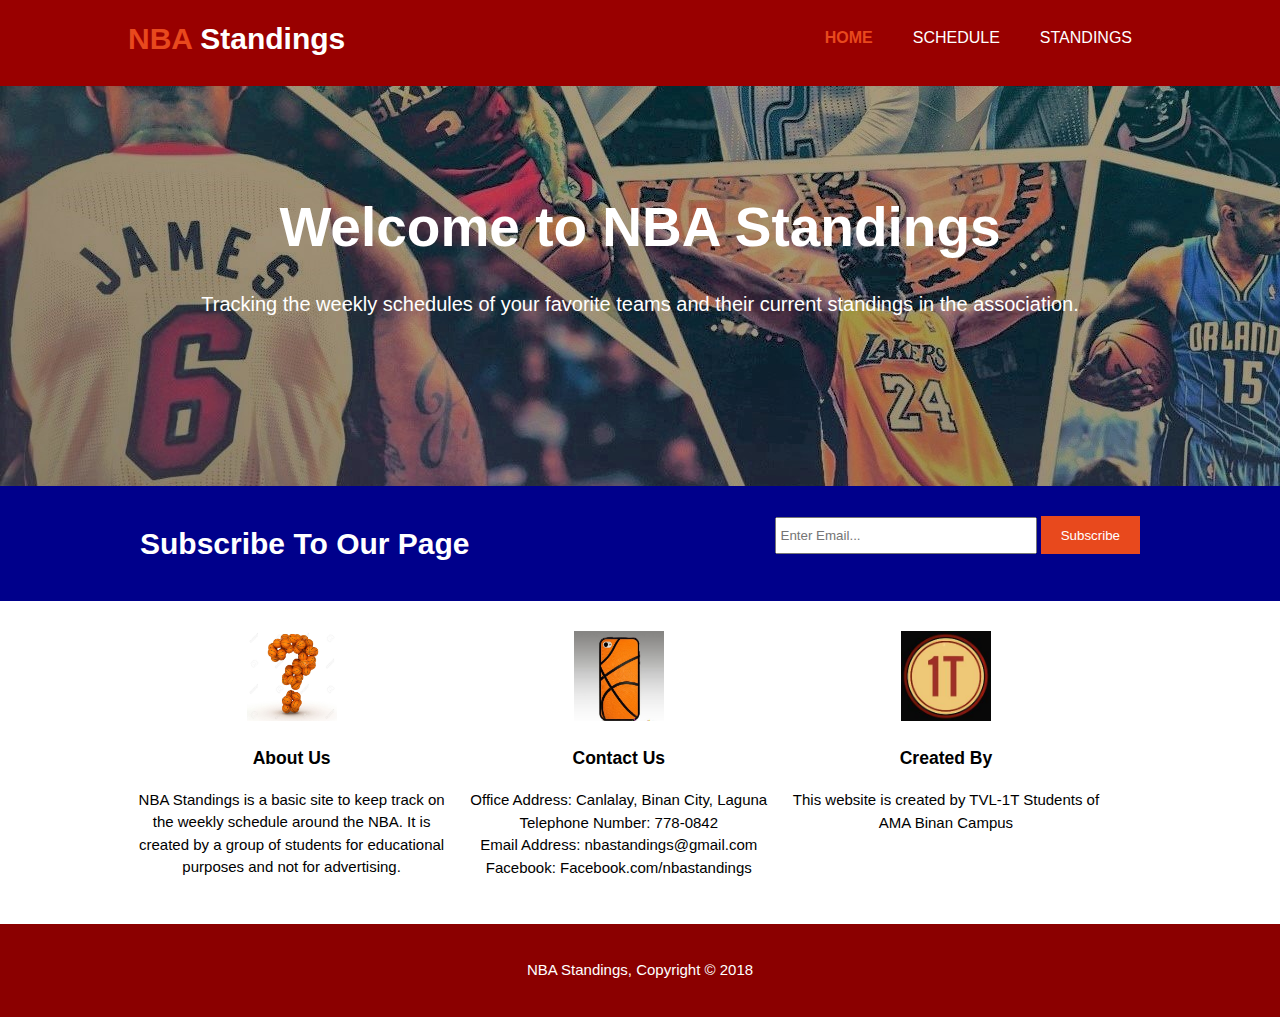
<file: index.html>
<!DOCTYPE html>
<html>
  <head>
    <meta charset="utf-8">
    <meta name="viewport" content="width=device-width">
    <meta name="description" content="Welcome to NBA Standings">
	  <meta name="keywords" content="Your leading tracker of important numbers around the NBA">
  	<meta name="author" content="Stephene Fuentes">
	
    <title>NBA Standings</title> 
    <link rel="stylesheet" href="./css/style.css">
  </head>
  <body>
    <header>
      <div class="container">
        <div id="branding">
          <h1><span class="highlight">NBA</span> Standings</h1> 
        </div>
        <nav>
          <ul>
            <li class="current"><a href="index.html">Home</a></li>
            <li><a href="wren.html"> Schedule</a></li>
            <li><a href="monter.html">Standings</a></li>
			
			
          </ul>
        </nav>
      </div>
    </header>

    <section id="showcase">
      <div class="container">
        <h1>Welcome to NBA Standings</h1>
        <p> Tracking the weekly schedules of your favorite teams and their current standings in the association.
		</div>
    </section>

    <section id="newsletter">
      <div class="container">
        <h1>Subscribe To Our Page</h1>
        <form>
          <input type="email" placeholder="Enter Email...">
          <button type="submit" class="button_1">Subscribe</button>
        </form>
      </div>
    </section>
		

    <section id="boxes">
      <div class="container">
        <div class="box">
          <img src="./img/about.jpg">
          <h3>About Us</h3>
          <p>NBA Standings is a basic site to keep track on the weekly schedule around the NBA. It is created by a group of students for educational purposes and not for advertising.</p>
        </div>
        <div class="box">
          <img src="./img/cont.jpg">
          <h3>Contact Us</h3>
          <p>Office Address: Canlalay, Binan City, Laguna <br> Telephone Number: 778-0842 <br> Email Address: nbastandings@gmail.com <br> Facebook: Facebook.com/nbastandings</p>
        </div>
        <div class="box">
          <img src="./img/tvl.jpg">
          <h3>Created By</h3>
          <p>This website is created by TVL-1T Students of AMA Binan Campus</p>
        </div>
      </div>
    </section>

    <footer>
      <p>NBA Standings, Copyright &copy; 2018</p>
    </footer>
  </body>
</html>
</file>
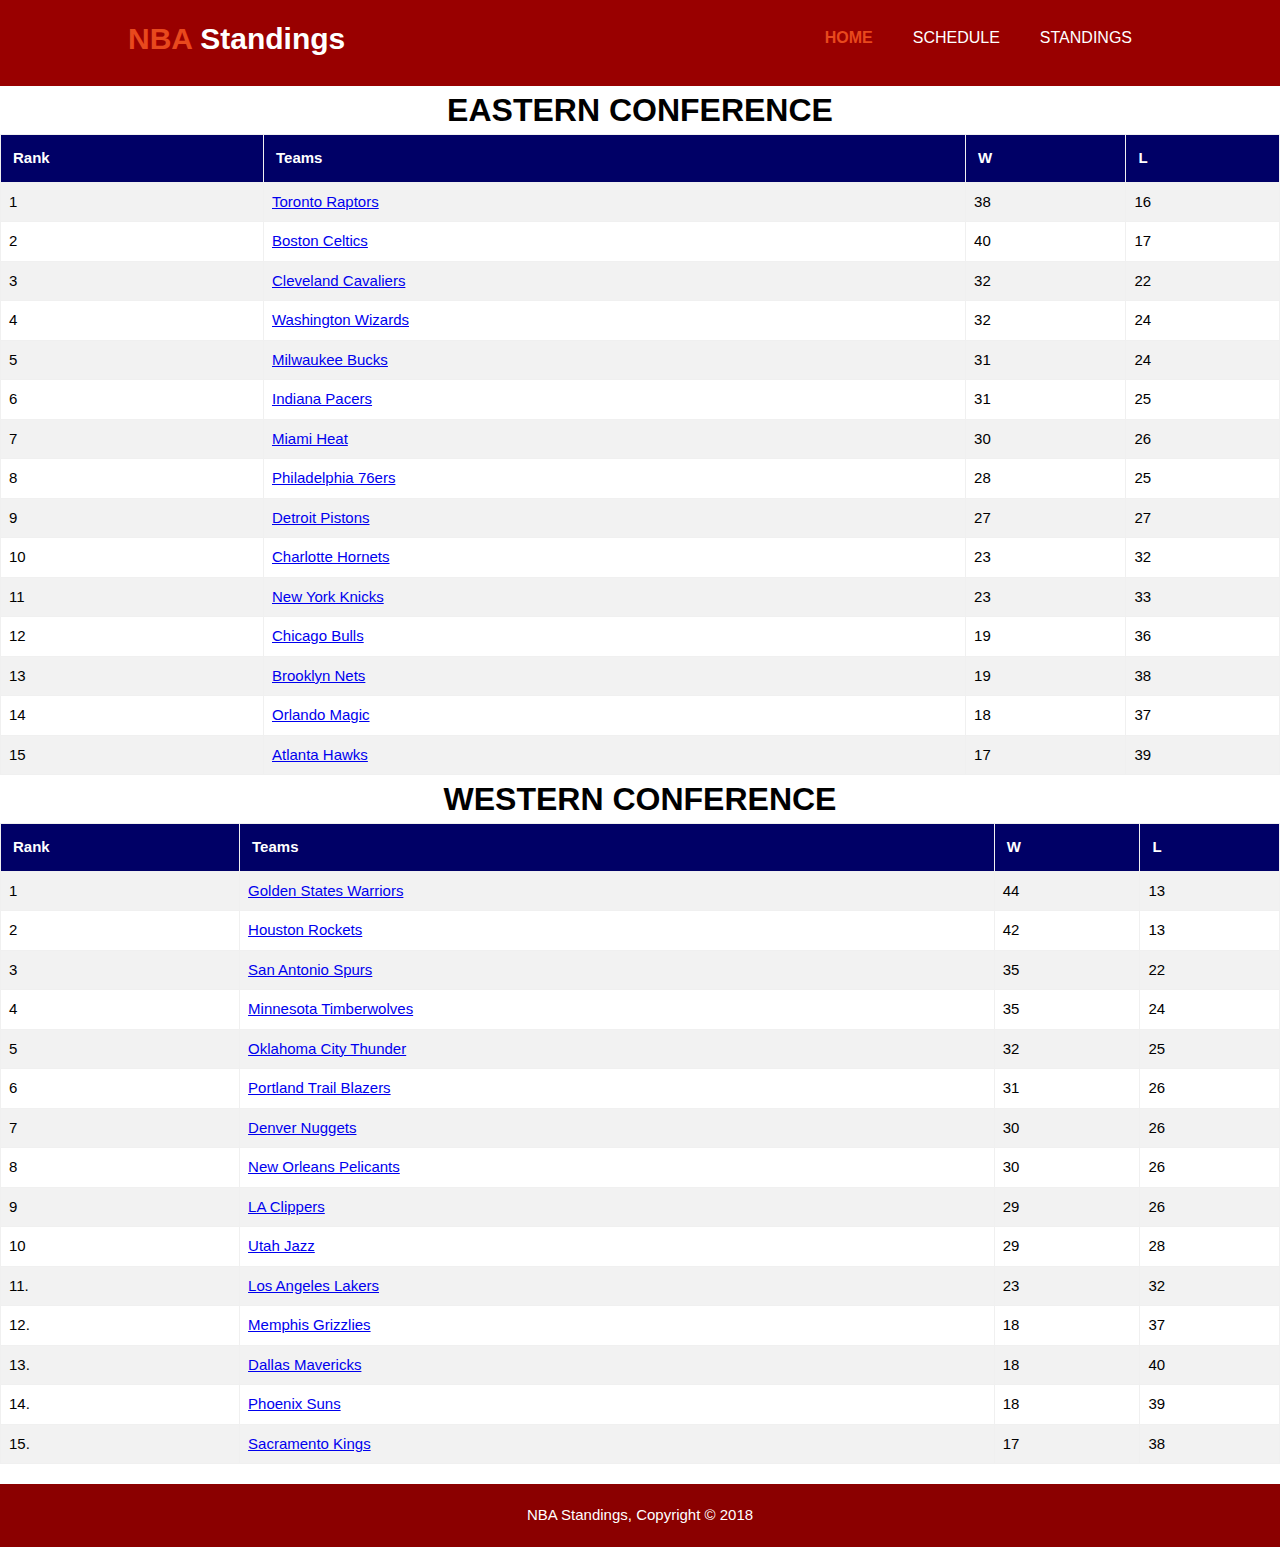
<file: monter.html>
<!DOCTYPE html>
<html>
 <title>Standings</title> 
<head>

<style>
#customers {
    font-family: "Trebuchet MS", Arial, Helvetica, sans-serif;
    border-collapse: collapse;
    width: 100%;
}

#customers td, #customers th {
    border: 1px solid #f0f0f0;
    padding: 8px;
}

#customers tr:nth-child(even){background-color: #f2f2f2;}

#customers tr:hover {background-color: lightgray;}

#customers th {
    padding-top: 12px;
    padding-bottom: 12px;
    text-align: left;
    background-color: darkblue;
    color: white;
}
*{
padding:0px;
margin:0px;
}

.upperbanner{
height:40px;
width:100%;
background:blue;
}
</style>
<link rel="stylesheet" href="./css/style.css">
</head>



<title> Schedule </title> 

<body>
<header>
      <div class="container">
        <div id="branding">
          <h1><span class="highlight">NBA</span> Standings</h1>
        </div>
        <nav>
          <ul>
           <li class="current"><a href="index.html">Home</a></li>
			
            <li><a href="wren.html">Schedule</a></li>
            <li><a href="monter.html">Standings</a></li>
          </ul>
        </nav>
      </div>
    </header>
	  <center>  <b><font size = "6" >EASTERN CONFERENCE </font></center> </h1> </b>
<table id="customers">
  <tr>
    <th>Rank</th>
	<th>Teams</th>
    <th>W</th>
    <th>L</th>
  </tr>
  <tr>
    <td>1</td>
    <td><a href="https://ph.global.nba.com/teams/#!/raptors">Toronto Raptors</a></td>
    <td>38</td>
    <td>16</td>
  </tr>
  <tr>
    <td>2</td>
    <td><a href="https://ph.global.nba.com/teams/#!/celtics">Boston Celtics</a></td>
    <td>40</td>
    <td>17</td>
  </tr>
  <tr>
    <td>3</td>
    <td><a href="https://ph.global.nba.com/teams/#!/cavaliers">Cleveland Cavaliers</a></td>
    <td>32</td>
    <td>22</td>
  </tr>
  <tr>
    <td>4</td>
    <td><a href="https://ph.global.nba.com/teams/#!/wizards">Washington Wizards</a></td>
    <td>32</td>
    <td>24</td>
  </tr>
  <tr>
    <td>5</td>
    <td><a href="https://ph.global.nba.com/teams/#!/bucks">Milwaukee Bucks</a></td>
    <td>31</td>
    <td>24</td>
  </tr>
  <tr>
    <td>6</td>
    <td><a href="https://ph.global.nba.com/teams/#!/pacers">Indiana Pacers</a></td>
    <td>31</td>
    <td>25</td>
  </tr>
  <tr>
    <td>7</td>
    <td><a href="https://ph.global.nba.com/teams/#!/heat">Miami Heat</a></td>
    <td>30</td>
    <td>26</td>
  </tr>
  <tr>
    <td>8</td>
    <td><a href="https://ph.global.nba.com/teams/#!/sixers">Philadelphia 76ers</a></td>
    <td>28</td>
    <td>25</td>
  </tr>
  <tr>
    <td>9</td>
    <td><a href="https://ph.global.nba.com/teams/#!/pistons">Detroit Pistons</a></td>
    <td>27</td>
    <td>27</td>
  </tr>
  <tr>
    <td>10</td>
    <td><a href="https://ph.global.nba.com/teams/#!/hornets">Charlotte Hornets</a></td>
    <td>23</td>
    <td>32</td>
  </tr>
  <tr>
    <td>11</td>
    <td><a href="https://ph.global.nba.com/teams/#!/knicks">New York Knicks</a></td>
    <td>23</td>
    <td>33</td>
  </tr>
  <tr>
    <td>12</td>
    <td><a href="https://ph.global.nba.com/teams/#!/bulls">Chicago Bulls</a></td>
    <td>19</td>
    <td>36</td>
  </tr>
  <tr>
    <td>13</td>
    <td><a href="https://ph.global.nba.com/teams/#!/nets">Brooklyn Nets</a></td>
    <td>19</td>
    <td>38</td>
  </tr>
  <tr>
    <td>14</td>
    <td><a href="https://ph.global.nba.com/teams/#!/magic">Orlando Magic</a></td>
    <td>18</td>
    <td>37</td>
  </tr>
  <tr>
    <td>15</td>
    <td><a href="https://ph.global.nba.com/teams/#!/hawks">Atlanta Hawks</a></td>
    <td>17</td>
    <td>39</td>
  </tr>
</table>

</body>
</html>

<!DOCTYPE html>
<html>
<head>
<style>

#customers {
    font-family: "Trebuchet MS", Arial, Helvetica, sans-serif;
    border-collapse: collapse;
    width: 100%;
}

#customers td, #customers th {
    border: 1px solid #f0f0f0;
    padding: 8px;
}

#customers tr:nth-child(even){background-color: #f2f2f2;}

#customers tr:hover {background-color: lightgray;}

#customers th {
    padding-top: 12px;
    padding-bottom: 12px;
	padding-left: 12px;
    text-align: left;
    background-color: #000066;
    color: white;
}
</style>
<link rel="stylesheet" href="./css/style.css">
</head>


<body>

	   <center>  <b> <font size = "6" >WESTERN CONFERENCE </font> <center>  </b>

<table id="customers">
  <tr>
   <th>Rank</th>
    <th>Teams</th>
    <th>W</th>
    <th>L</th>    
    
   
  </tr>
  <tr>
    <td>1</td>
    <td><a href = "https://ph.global.nba.com/teams/#!/warriors">Golden States Warriors</a>       </td>
    <td>44</td>
    <td>13</td>
    
  </tr>
  <tr>
    <td>2</td>
    <td><a href = "https://ph.global.nba.com/teams/#!/rockets">Houston Rockets</a></td>
    <td>42</td>
    <td>13</td>
  </tr>
  <tr>
    <td>3</td>
    
    <td><a href = "https://ph.global.nba.com/teams/#!/spurs">San Antonio Spurs</a>
    <td>35</td>
    <td>22</td>
  </tr>
  <tr>
  <td>4</>
 <td><a href = "https://ph.global.nba.com/teams/#!/timberwolves">Minnesota  Timberwolves</a></td>   
 <td>35</td>
    <td>24</td>
  </tr>
  <tr>
  <td>5</td>
  <td><a href = "https://ph.global.nba.com/teams/#!/thunder">Oklahoma City Thunder</a></td>
    <td>32</td>
    <td>25</td>
  </tr>
  <tr>
  <td>6</td>
    <td><a href = "https://ph.global.nba.com/teams/#!/blazers">Portland Trail Blazers</a>  
    <td>31</td>
    <td>26</td>
  </tr>
  <tr>
  <td>7</td>
  <td><a href = "https://ph.global.nba.com/teams/#!/pelicans">Denver Nuggets</a></td>
    <td>30</td>
    <td>26</td>
  </tr>
  <tr>
  <td>8</td>
   <td><a href = "https://ph.global.nba.com/teams/#!/pelicans">New Orleans Pelicants</a>
    <td>30</td>
    <td>26</td>
  </tr>
  <tr>
  <td>9</td>
    <td><a href = "https://ph.global.nba.com/teams/#!/clippers">LA Clippers</a>
    <td>29</td>
    <td>26</td>
  </tr>
  <tr>
  <td>10</td>
     <td><a href = "https://ph.global.nba.com/teams/#!/jazz">Utah Jazz</a>
    <td>29</td>
    <td>28</td>
  </tr>
<tr>
  <td>11.</td>
     <td><a href = "https://ph.global.nba.com/teams/#!/lakers">Los Angeles Lakers</a>
    <td>23</td>
    <td>32</td>
  </tr>
  <tr>
  <td>12.</td>
     <td><a href = "https://ph.global.nba.com/teams/#!/grizzlies">Memphis Grizzlies</a>
    <td>18</td>
    <td>37</td>
  </tr>
  <tr>
  <td>13.</td>
    <td><a href = "https://ph.global.nba.com/teams/#!/mavericks">Dallas Mavericks</a>
     
    <td>18</td>
    <td>40</td>
  </tr>
  <tr>
  <td>14.</td>
     <td><a href = "https://ph.global.nba.com/teams/#!/suns">Phoenix Suns</a>
    <td>18</td>
    <td>39</td>
  </tr>
  <tr>
  <td>15.</td>
     <td><a href = "https://ph.global.nba.com/teams/#!/kings">Sacramento Kings</a>

    <td>17</td>
    <td>38</td>
  </tr>
  
</table>
 <footer>
      <p>NBA Standings, Copyright &copy; 2018</p>
    </footer>
</body>
</html>
</file>
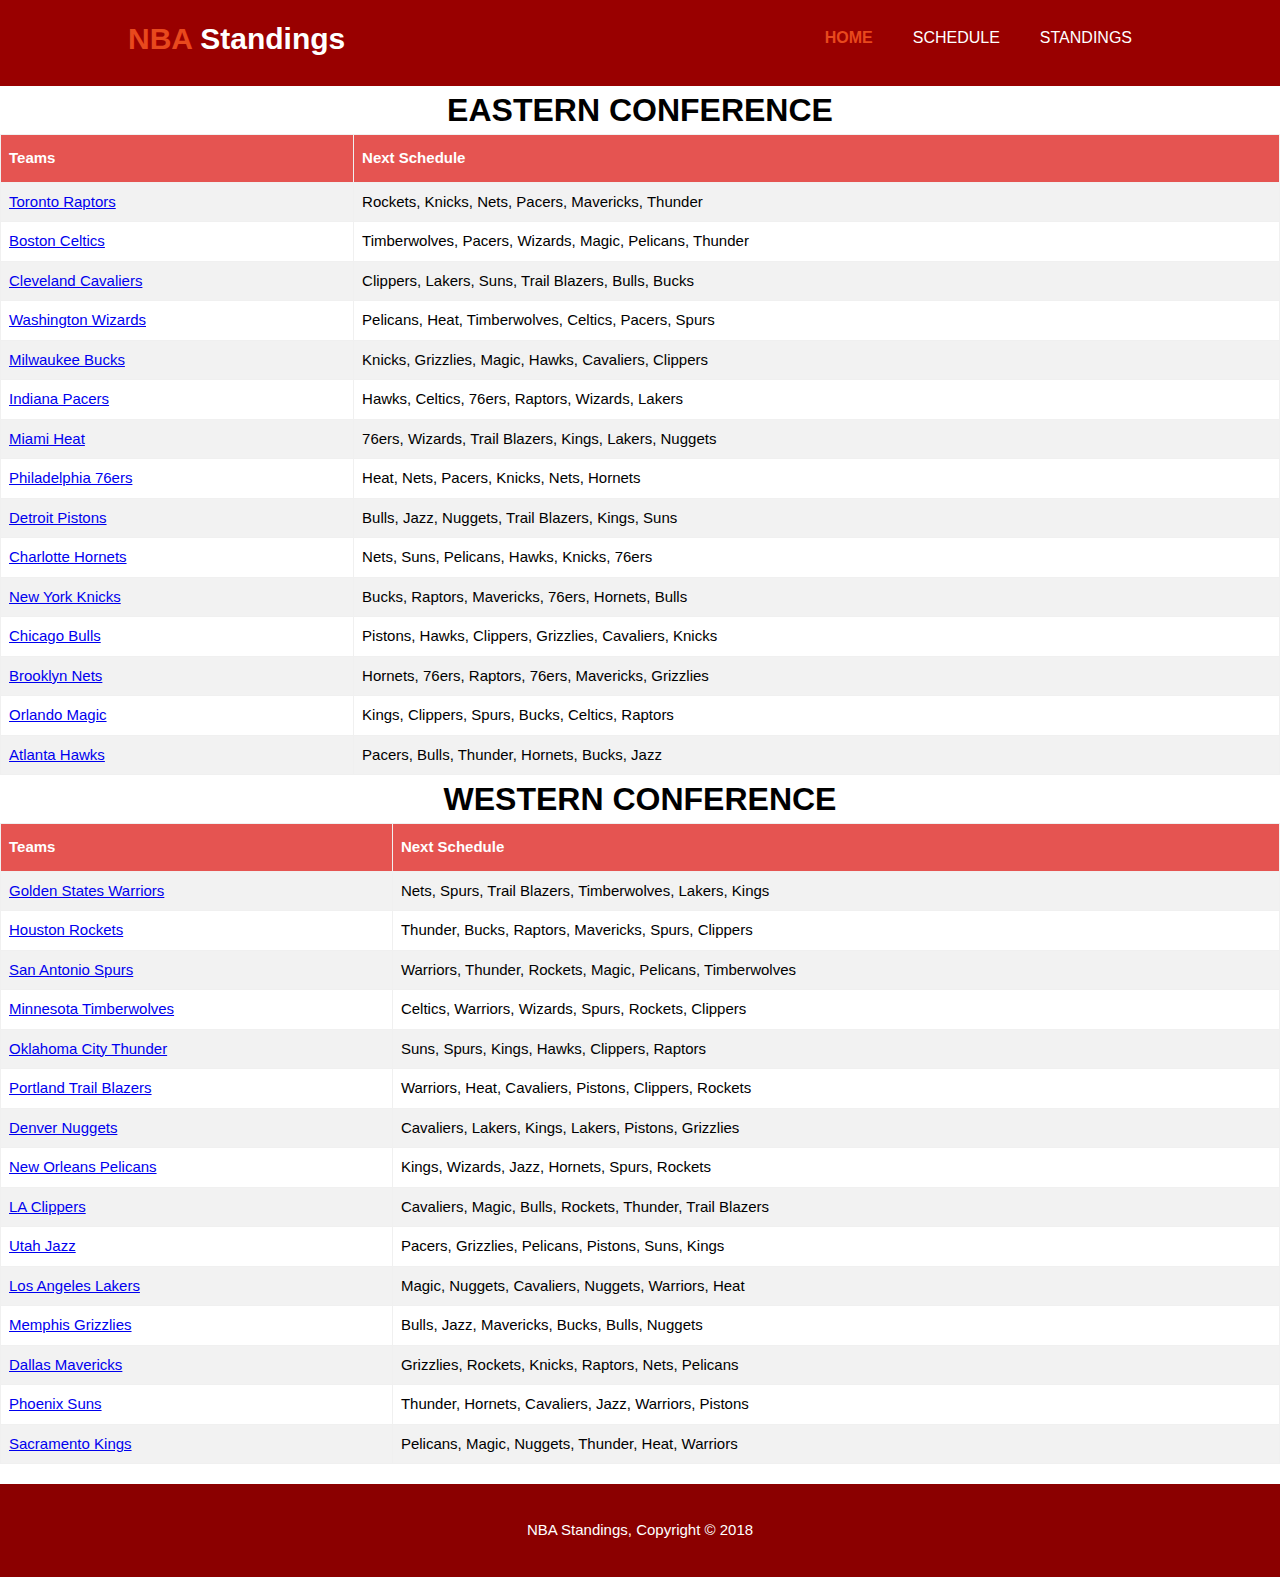
<file: wren.html>
<!DOCTYPE html>
<html>
 <title> Schedule</title> 
<head>
<style>

#customers {
    font-family: "Trebuchet MS", Arial, Helvetica, sans-serif;
    border-collapse: collapse;
    width: 100%;
}

#customers td, #customers th {
    border: 1px solid #f0f0f0;
    padding: 8px;
}

#customers tr:nth-child(even){background-color: #f2f2f2;}

#customers tr:hover {background-color: lightgray;}

#customers th {
    padding-top: 12px;
    padding-bottom: 12px;
    text-align: left;
    background-color: #e55451;
    color: white;
}
</style>
<link rel="stylesheet" href="./css/style.css">
</head>


<body>
<header>
      <div class="container">
        <div id="branding">
          <h1><span class="highlight">NBA</span> Standings</h1>
        </div>
        <nav>
          <ul>
           <li class="current"><a href="index.html">Home</a></li>
			 
            <li><a href="wren.html">Schedule</a></li>
            <li><a href="monter.html">Standings</a></li>
          </ul>
        </nav>
      </div>
    </header>
	
	   <center>  <b> <font size = "6" >EASTERN CONFERENCE </font> <center>  </b>
	
	<table id="customers">
  <tr>
    
	<th>Teams</th>
	<th>Next Schedule</th>
    
  </tr>
  <tr>
    
    <td><a href="https://ph.global.nba.com/teams/#!/raptors">Toronto Raptors</a></td>
	<td> Rockets, Knicks, Nets, Pacers, Mavericks, Thunder </td>
    
  </tr>
  <tr>
    <td><a href="https://ph.global.nba.com/teams/#!/celtics">Boston Celtics</a></td>
	<td> Timberwolves, Pacers, Wizards, Magic, Pelicans, Thunder </td>
    
  </tr>
  <tr>
    <td><a href="https://ph.global.nba.com/teams/#!/cavaliers">Cleveland Cavaliers</a></td>
	<td> Clippers, Lakers, Suns, Trail Blazers, Bulls, Bucks </td>
    
  </tr>
  <tr>
    <td><a href="https://ph.global.nba.com/teams/#!/wizards">Washington Wizards</a></td>
	<td> Pelicans, Heat, Timberwolves, Celtics, Pacers, Spurs </td>
    
  </tr>
  <tr>
    <td><a href="https://ph.global.nba.com/teams/#!/bucks">Milwaukee Bucks</a></td>
    <td> Knicks, Grizzlies, Magic, Hawks, Cavaliers, Clippers </td>
  </tr>
  <tr>
    <td><a href="https://ph.global.nba.com/teams/#!/pacers">Indiana Pacers</a></td>
   <td> Hawks, Celtics, 76ers, Raptors, Wizards, Lakers </td>
  </tr>
  <tr>
    <td><a href="https://ph.global.nba.com/teams/#!/heat">Miami Heat</a></td>
	<td> 76ers, Wizards, Trail Blazers, Kings, Lakers, Nuggets </td>
   
  </tr>
  <tr>
    <td><a href="https://ph.global.nba.com/teams/#!/sixers">Philadelphia 76ers      </a></td>
    <td> Heat, Nets, Pacers, Knicks, Nets, Hornets </td>
  </tr>
  <tr>
    <td><a href="https://ph.global.nba.com/teams/#!/pistons">Detroit Pistons</a></td>
	<td> Bulls, Jazz, Nuggets, Trail Blazers, Kings, Suns </td>
    
  </tr>
  <tr>
    <td><a href="https://ph.global.nba.com/teams/#!/hornets">Charlotte Hornets</a></td>
    <td> Nets, Suns, Pelicans, Hawks, Knicks, 76ers </td>
  </tr>
  <tr>
    <td><a href="https://ph.global.nba.com/teams/#!/knicks">New York Knicks</a></td>
    <td> Bucks, Raptors, Mavericks, 76ers, Hornets, Bulls </td>
  </tr>
  <tr>
    <td><a href="https://ph.global.nba.com/teams/#!/bulls">Chicago Bulls</a></td>
	<td> Pistons, Hawks, Clippers, Grizzlies, Cavaliers, Knicks </td>
   
  </tr>
  <tr>
    <td><a href="https://ph.global.nba.com/teams/#!/nets">Brooklyn Nets</a></td>
	<td> Hornets, 76ers, Raptors, 76ers, Mavericks, Grizzlies </td>
   
  </tr>
  <tr>
    <td><a href="https://ph.global.nba.com/teams/#!/magic">Orlando Magic</a></td>
	<td> Kings, Clippers, Spurs, Bucks, Celtics, Raptors </td>
    
  </tr>
  <tr>
    <td><a href="https://ph.global.nba.com/teams/#!/hawks">Atlanta Hawks</a></td>
	<td> Pacers, Bulls, Thunder, Hornets, Bucks, Jazz </td>
   
  </tr>
</table>


	   <center>  <b> <font size = "6" >WESTERN CONFERENCE </font> <center>  </b>

<table id="customers">
  <tr>
    <th>Teams</th>
    <th> Next Schedule</th>
       
    
   
  </tr>
  <tr>
    
    <td><a href = "https://ph.global.nba.com/teams/#!/warriors">Golden States Warriors</a>       </td>
	<td> Nets, Spurs, Trail Blazers, Timberwolves, Lakers, Kings </TD>
   
    
  </tr>
  <tr>
   
    <td><a href = "https://ph.global.nba.com/teams/#!/rockets">Houston Rockets</a></td>
    <td> Thunder, Bucks, Raptors, Mavericks, Spurs, Clippers</td>
  </tr>
  <tr>
    
    
    <td><a href = "https://ph.global.nba.com/teams/#!/spurs">San Antonio Spurs</a>
    <td>  Warriors, Thunder, Rockets, Magic, Pelicans, Timberwolves</td>
  </tr>
  <tr>
  
 <td><a href = "https://ph.global.nba.com/teams/#!/timberwolves">Minnesota  Timberwolves</a></td>   
	<td> Celtics, Warriors, Wizards, Spurs, Rockets, Clippers </td>
	
  </tr>
  <tr>
  
  <td><a href = "https://ph.global.nba.com/teams/#!/thunder">Oklahoma City Thunder</a></td>
	<td> Suns, Spurs, Kings, Hawks, Clippers, Raptors </td>
   
  </tr>
  <tr>
 
    <td><a href = "https://ph.global.nba.com/teams/#!/blazers">Portland Trail Blazers</a>  
	<td> Warriors, Heat, Cavaliers, Pistons, Clippers, Rockets </td>
    
  </tr>
  <tr>
  
  <td><a href = "https://ph.global.nba.com/teams/#!/pelicans">Denver Nuggets</a></td>
	<td> Cavaliers, Lakers, Kings, Lakers, Pistons, Grizzlies </td>
   
  </tr>
  <tr>
  
   <td><a href = "https://ph.global.nba.com/teams/#!/pelicans">New Orleans Pelicans</a>
   <td> Kings, Wizards, Jazz, Hornets, Spurs, Rockets </td>
    
  </tr>
  <tr>
 
    <td><a href = "https://ph.global.nba.com/teams/#!/clippers">LA Clippers</a>
	<td> Cavaliers, Magic, Bulls, Rockets, Thunder, Trail Blazers </td>
   
  </tr>
  <tr>
     <td><a href = "https://ph.global.nba.com/teams/#!/jazz">Utah Jazz</a>
    <td> Pacers, Grizzlies, Pelicans, Pistons, Suns, Kings </td>
  </tr>
<tr>
     <td><a href = "https://ph.global.nba.com/teams/#!/lakers">Los Angeles Lakers</a>
	 <td> Magic, Nuggets, Cavaliers, Nuggets, Warriors, Heat </td>
    
  </tr>
  <tr>
     <td><a href = "https://ph.global.nba.com/teams/#!/grizzlies">Memphis Grizzlies</a>
	 <td> Bulls, Jazz, Mavericks, Bucks, Bulls, Nuggets </td>
   
  </tr>
  <tr>
    <td><a href = "https://ph.global.nba.com/teams/#!/mavericks">Dallas Mavericks</a>
	<td> Grizzlies, Rockets, Knicks, Raptors, Nets, Pelicans </td>
     
    
  </tr>
  <tr>
     <td><a href = "https://ph.global.nba.com/teams/#!/suns">Phoenix Suns</a>
	 <td> Thunder, Hornets, Cavaliers, Jazz, Warriors, Pistons </td>
  
  </tr>
  <tr>
     <td><a href = "https://ph.global.nba.com/teams/#!/kings">Sacramento Kings</a>
	 <td> Pelicans, Magic, Nuggets, Thunder, Heat, Warriors	 </td>

    
  </tr>
  
</table>
<footer>
      <p>NBA Standings, Copyright &copy; 2018</p>
    </footer>

</body>
</html>
</file>
<file: css/style.css>
body{
  font: 15px/1.5 Arial, Helvetica,sans-serif;
  padding:0;
  margin:0;
  background-color:white;
}

/* Global */
.container{
  width:80%;
  margin:auto;
  overflow:hidden;
}



ul{
  margin:0;
  padding:0;
}

.button_1{
  height:38px;
  background:#e8491d;
  border:0;
  padding-left: 20px;
  padding-right:20px;
  color:#ffffff;
}

.dark{
  padding:15px;
  background:#35424a;
  color:#ffffff;
  margin-top:10px;
  margin-bottom:10px;
}

/* Header **/
header{
  background:#990000;
  color:#ffffff;
  padding-top:16px;
  padding-bottom: 0px;
  min-height:70px;
  border-bottom:darkorange;
  
}

header a{
  color:#ffffff;
  text-decoration:none;
  text-transform: uppercase;
  font-size:16px;
}

header li{
  float:left;
  display:inline;
  padding: 0 20px 0 20px;
}

header #branding{
  float:left;
}

header #branding h1{
  margin:0;
}

header nav{
  float:right;
  margin-top:10px;
}

header .highlight, header .current a{
  color:#e8491d ;
  font-weight:bold;
}

header a:hover{
  color:#f87431;
  font-weight:bold;
}

/* Showcase */
#showcase{
  min-height:400px;
  background:url('../img/nba (3).jpg') no-repeat 0 -650px;
  text-align:center;
  color:#ffffff;
}

#showcase h1{
  margin-top:100px;
  font-size:55px;
  margin-bottom:10px;
}

#showcase p{
  font-size:20px;
}

/* Newsletter */
#newsletter{
  padding:15px;
  color:#ffffff;
  background:darkblue;
}

#newsletter h1{
  float:left;
}

#newsletter form {
  float:right;
  margin-top:15px;
}

#newsletter input[type="email"]{
  padding:4px;
  height:25px;
  width:250px;
}

/* Boxes */
#boxes{
  margin-top:20px;
}

#boxes .box{
  float:left;
  text-align: center;
  width:30%;
  padding:10px;
}

#boxes .box img{
  width:90px;
}

/* Sidebar */
aside#sidebar{
  float:right;
  width:30%;
  margin-top:10px;
}

aside#sidebar .quote input, aside#sidebar .quote textarea{
  width:90%;
  padding:5px;
}

/* Main-col */
article#main-col{
  float:left;
  width:65%;
}

/* Services */
ul#services li{
  list-style: none;
  padding:20px;
  border: #cccccc solid 1px;
  margin-bottom:5px;
  background:#e6e6e6;
}

footer{
  padding:20px;
  margin-top:20px;
  color:#ffffff;
  background-color:darkred;
  text-align: center;
}

/* Media Queries */
@media(max-width: 768px){
  header #branding,
  header nav,
  header nav li,
  #newsletter h1,
  #newsletter form,
  #boxes .box,
  article#main-col,
  aside#sidebar{
    float:none;
    text-align:center;
    width:100%;
  }

  header{
    padding-bottom:20px;
  }

  #showcase h1{
    margin-top:40px;
  }

  #newsletter button, .quote button{
    display:block;
    width:100%;
  }

  #newsletter form input[type="email"], .quote input, .quote textarea{
    width:100%;
    margin-bottom:5px;
  }
}
</file>
